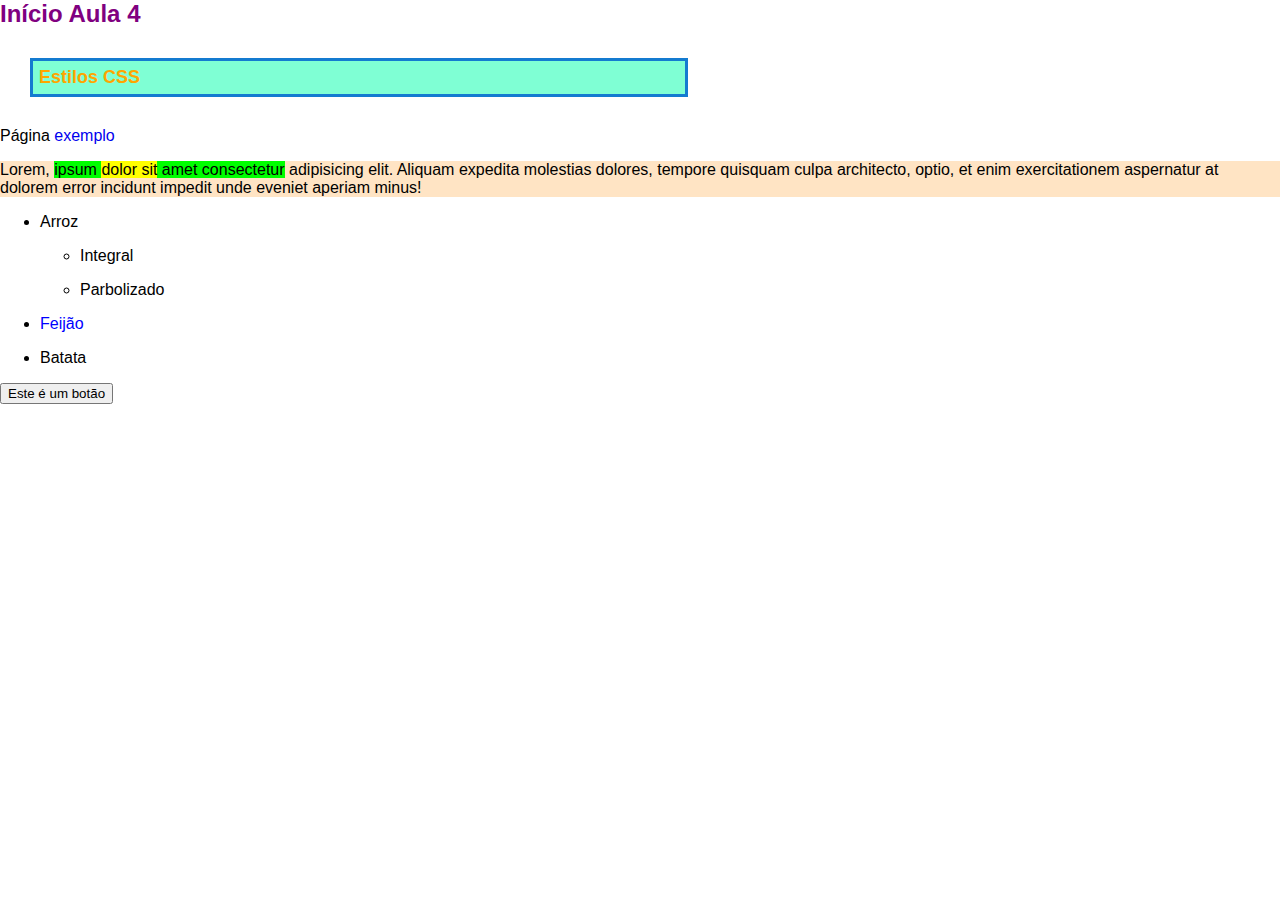
<file: semana01/aula4/index.html>
<!DOCTYPE html>
<html lang="pt-br">
  <head>
    <meta charset="UTF-8">
    <meta http-equiv="X-UA-Compatible" content="IE=edge">
    <meta name="viewport" content="width=device-width, initial-scale=1.0">
    <title>DiH | Aula 4</title>
    <!-- Exemplo de estilo em arquivo externo -->
    <link rel="stylesheet" href="estilos.css">
    <style>
      /* Exemplo de estilo em tag style */
      h2 {
        font-size: 18px;
        color: orange;
      }
    </style>
  </head>
  <body>
    <!--Exemplo de estilo inline -->
    <h1 style="color: purple; font-size: 24px;">Início Aula 4</h1>
    <h2 id="subtitulo" style="background-color: red;">Estilos CSS</h2>

    <p>Página <a href="http://google.com">exemplo</a></p>
    <p class="destaque">
      Lorem, <span>ipsum <span>dolor sit</span> amet consectetur</span> adipisicing elit. Aliquam expedita molestias dolores, tempore quisquam culpa architecto, optio, et enim exercitationem aspernatur at dolorem error incidunt impedit unde eveniet aperiam minus!
    </p>

    <ul id="lista">
      <li>
        <p>Arroz</p>
        <ul>
          <li>
            <p>Integral</p>
          </li>
          <li>
            <p>Parbolizado</p>
          </li>
        </ul>
      </li>
      <li class="item">
        <p>Feijão</p>
      </li>
      <li>
        <p>Batata</p>
      </li>
    </ul>

    <button>Este é um botão</button>
  
  </body>
</html>
</file>
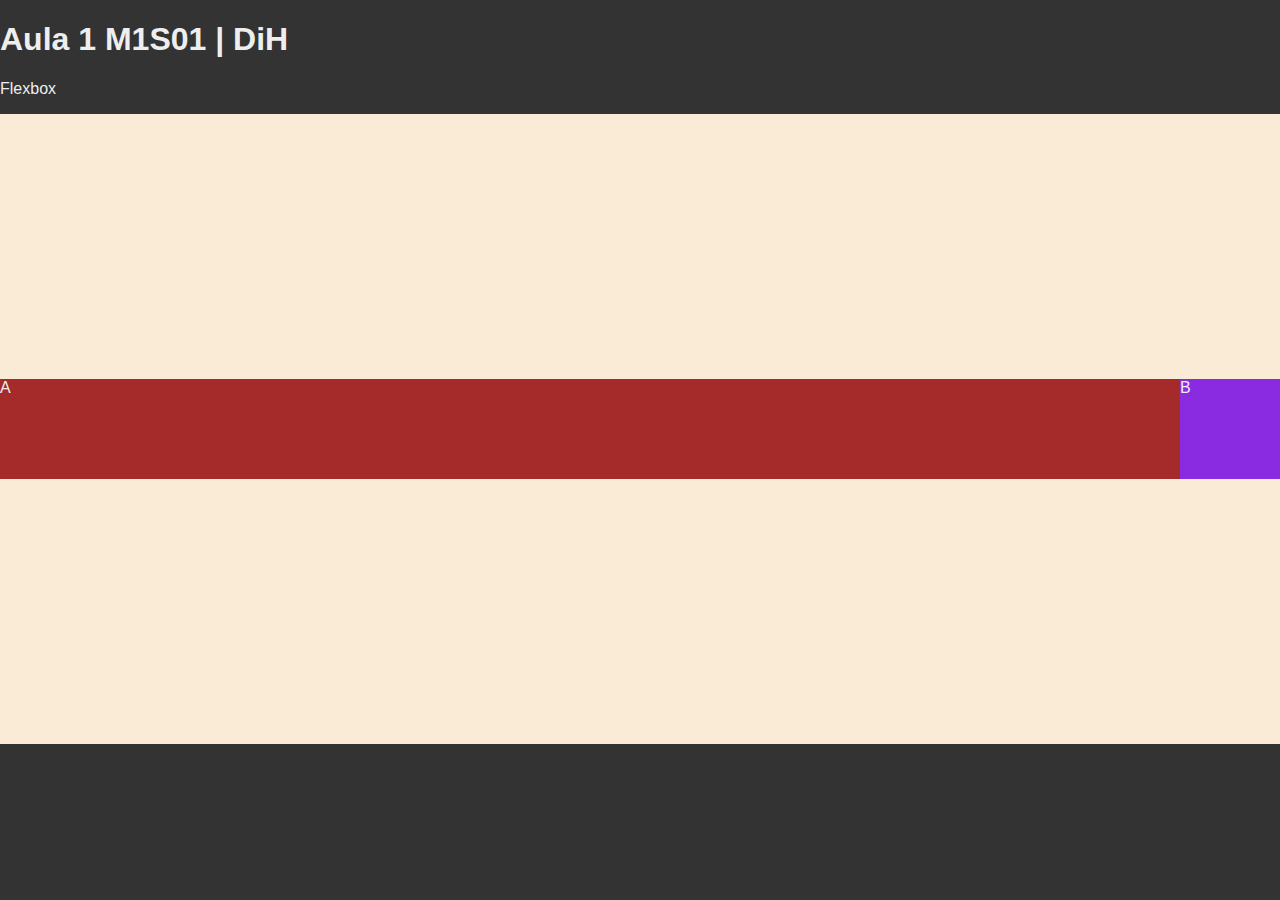
<file: semana01/aula5/index.html>
<!DOCTYPE html>
<html lang="pt-br">
<head>
  <meta charset="UTF-8">
  <meta http-equiv="X-UA-Compatible" content="IE=edge">
  <meta name="viewport" content="width=device-width, initial-scale=1.0">
  <title>Aula 5 | DiH</title>
  <link rel="shortcut icon" href="favicon.ico" type="image/x-icon">
  <link rel="stylesheet" href="estilos.css">
</head>
<body>
  <h1>Aula 1 M1S01 | DiH</h1>
  <p>Flexbox</p>

  <div id="flex-box-container">

    <div class="flex-item">A</div>
    <div class="flex-item">B</div>

  </div>

</body>
</html>
</file>
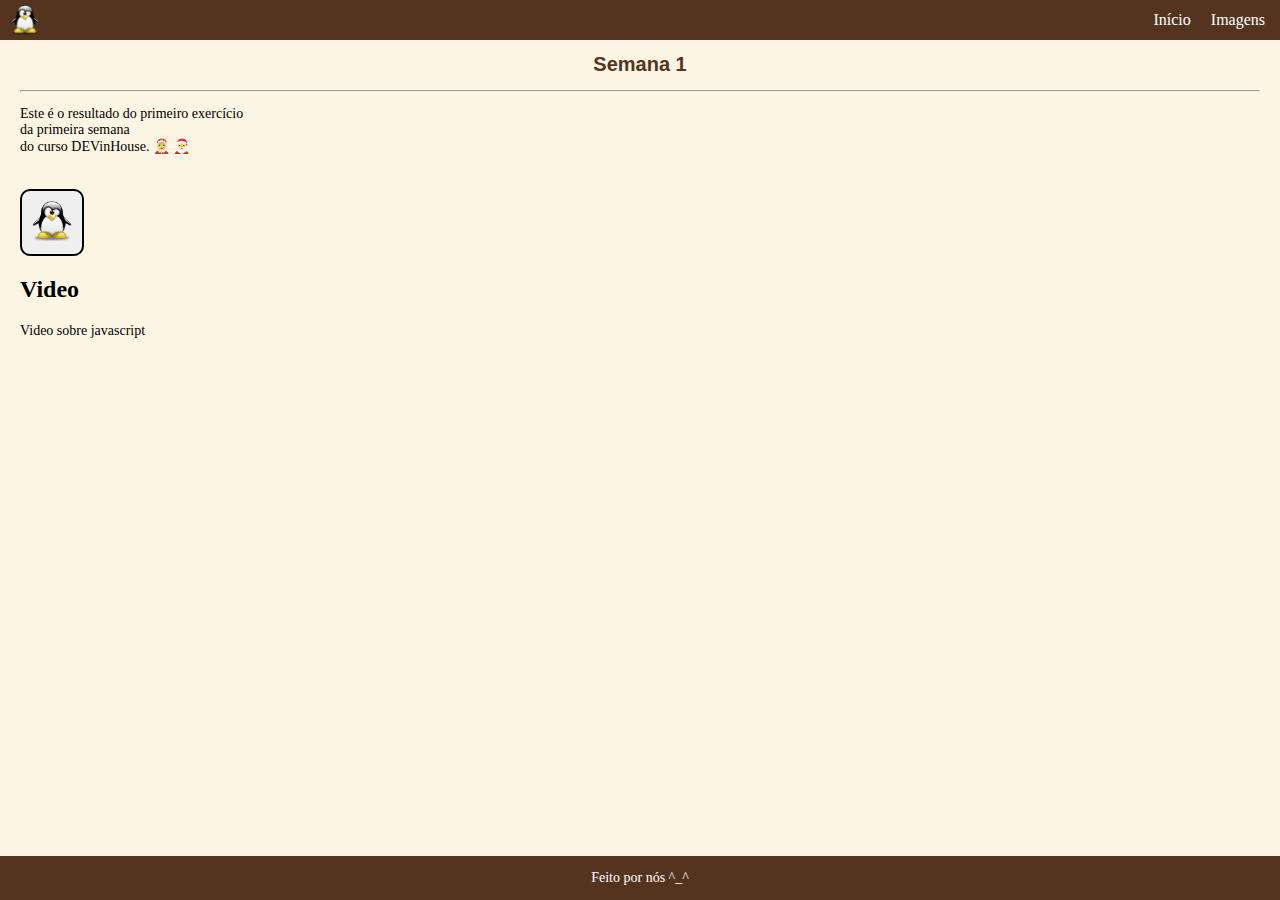
<file: semana01/exercicios/index.html>
<!DOCTYPE html>
<html lang="pt-br">
  <head>
    <meta charset="UTF-8">
    <meta http-equiv="X-UA-Compatible" content="IE=edge">
    <meta name="viewport" content="width=device-width, initial-scale=1.0">
    <title>DEVinHouse</title>
    <link rel="shortcut icon" href="favicon.ico" type="image/x-icon">
    <link rel="stylesheet" href="estilos.css">
    <!-- Exemplo de como acrescentar JavaScript no HTML -->
    <script src="app.js"></script>
  </head>
  <body>
    <main>
      <nav>
        <img id="logo" src="tux.png" alt="Tux">
        <ul>
          <li><a href="index.html">Início</a></li>
          <li><a href="imagens.html">Imagens</a></li>
        </ul>
      </nav>

      <h1>Semana 1</h1>
      <hr>

      <p>
        Este é o resultado do primeiro exercício<br>
        da primeira semana<br>
        do curso DEVinHouse. &#x1F936; 🎅
      </p>

      <a id="botao" href="imagens.html">
        <button>
          <img src="tux.png" alt="Tux">
        </button>
      </a>

      <h2>Video</h2>
      <p>Video sobre javascript</p>
      <iframe src="https://www.youtube.com/embed/lkIFF4maKMU" title="YouTube video player" frameborder="0" allow="accelerometer; autoplay; clipboard-write; encrypted-media; gyroscope; picture-in-picture" allowfullscreen></iframe>
    </main>
    <footer>
      <p>Feito por nós ^_^</p>
    </footer>

  </body>
</html>
</file>
<file: semana01/aula4/estilos.css>
html,
body,
h1 {
  margin: 0;
  padding: 0;
  border: 0;
}

body {
  width: 100vw;
  height: 100vh;
  font-family: sans-serif;
  background-image: url(https://i.pinimg.com/originals/8c/87/4f/8c874fb2ab4b328fbd2015b1a2f2201d.jpg);
  background-repeat: no-repeat;
  background-size: cover;
}

/* Exemplo de seletor por "tagName" */
h2 {
  width: 50%;
  margin: 30px;
  /* Exemplo de propriedade shorthand
     vários valores podem ser passados */
  border: 3px solid rgb(20, 123, 208);
  padding: 6px;
}

/* Exemplo de seletor por "id" */
#subtitulo {
  /* Exemplo de priorização de estilo com important*/
  background-color: aquamarine !important;
}

/* Exemplo de seletor por "class" */
.destaque {
  background-color: bisque;
}

.destaque span {
  background-color: lime;
}

.destaque span span {
  background-color: yellow;
}

/* Tira o sublinhado de links ou outros textos */
a {
  text-decoration: none;
}

/* Tira as bolinhas da lista */
/*
ul {
  list-style: none;
}
*/

ul>li.item>p {
  color: blue;
}
</file>
<file: semana01/aula5/estilos.css>
html,
body,
div {
  margin: 0;
  padding: 0;
  border: 0;
}

html {
  font-family: sans-serif;
}

body {
  background-color: #333;
  color: #eee;
}

#flex-box-container {
  width: 100vw;
  height: 70vh;
  background-color: antiquewhite;
  display: flex;
  flex-direction: row;
  /* flex-direction: column; */
  /* justify-content: space-between; */
  /* justify-content: space-around; */
  justify-content: space-evenly;
  align-items: center;
  /* flex-wrap: wrap; */
  /* gap: 10px; */
}

.flex-item {
  width: 100px;
  height: 100px;
  /* padding: 20px; */
  /* border: 20px solid black; */
}

.flex-item:first-child {
  flex-grow: 1;
  /* box-sizing: border-box; */
  /* box-sizing: content-box; */
  background-color: brown;
  /* order: 1; */
}

.flex-item:last-child {
  /* flex-grow: 2; */
  /* margin-left: 50px; */
  /* padding: 40px; */
  background-color: blueviolet;
}
</file>
<file: semana01/exercicios/estilos.css>
html,
body,
div,
main,
footer {
  margin: 0;
  padding: 0;
  border: 0;
  box-sizing: border-box;
}

body {
  min-height: 100vh;
  padding-top: 40px;
  background-color: rgb(253, 245, 228);
  display: flex;
  flex-direction: column;
}

main {
  padding: 0 20px 40px;
  flex-grow: 1;
}

h1 {
  font-family: Verdana, sans-serif;
  font-size: 20px;
  color: rgb(85, 52, 31);
  text-align: center;
  background-image: url(https://i.pinimg.com/originals/2c/67/fb/2c67fb43d38ebe75ef01fd0a3367ba46.jpg);
  background-repeat: no-repeat;
  background-size: cover;
  background-position: center center;
}

p {
  font-size: 14px;
}

a#botao button {
  margin-top: 20px;
  border-radius: 10px;
  border: 2px solid #000;
  padding: 10px;
  cursor: pointer;
}

a#botao img {
  height: 40px;
}

div#imagens {
  width: 100%;
  display: flex;
}

div#imagens img {
  width: calc(100% / 3);
  display: block;
}

iframe {
  display: block;
  margin: 0 auto;
  max-width: 100%;
}

nav {
  top: 0;
  left: 0;
  right: 0;
  position: fixed;
  height: 40px;
  padding: 0 10px;
  background-color: rgb(85, 52, 31);
  display: flex;
  justify-content: space-between;
  align-items: center;
}

nav img#logo {
  display: block;
  margin: 0;
  width: 30px;
  height: 30px;
}

nav ul {
  list-style: none;
  display: flex;
  gap: 10px;
}

nav ul li a {
  padding: 5px;
  border-radius: 5px;
  text-decoration: none;
  color: #fff;
  transition: all 300ms;
}

nav ul li a:hover {
  background-color: #fff;
  color: rgb(85, 52, 31);
}

footer {
  background-color: rgb(85, 52, 31);
  color: #fff;
  text-align: center;
}
</file>
